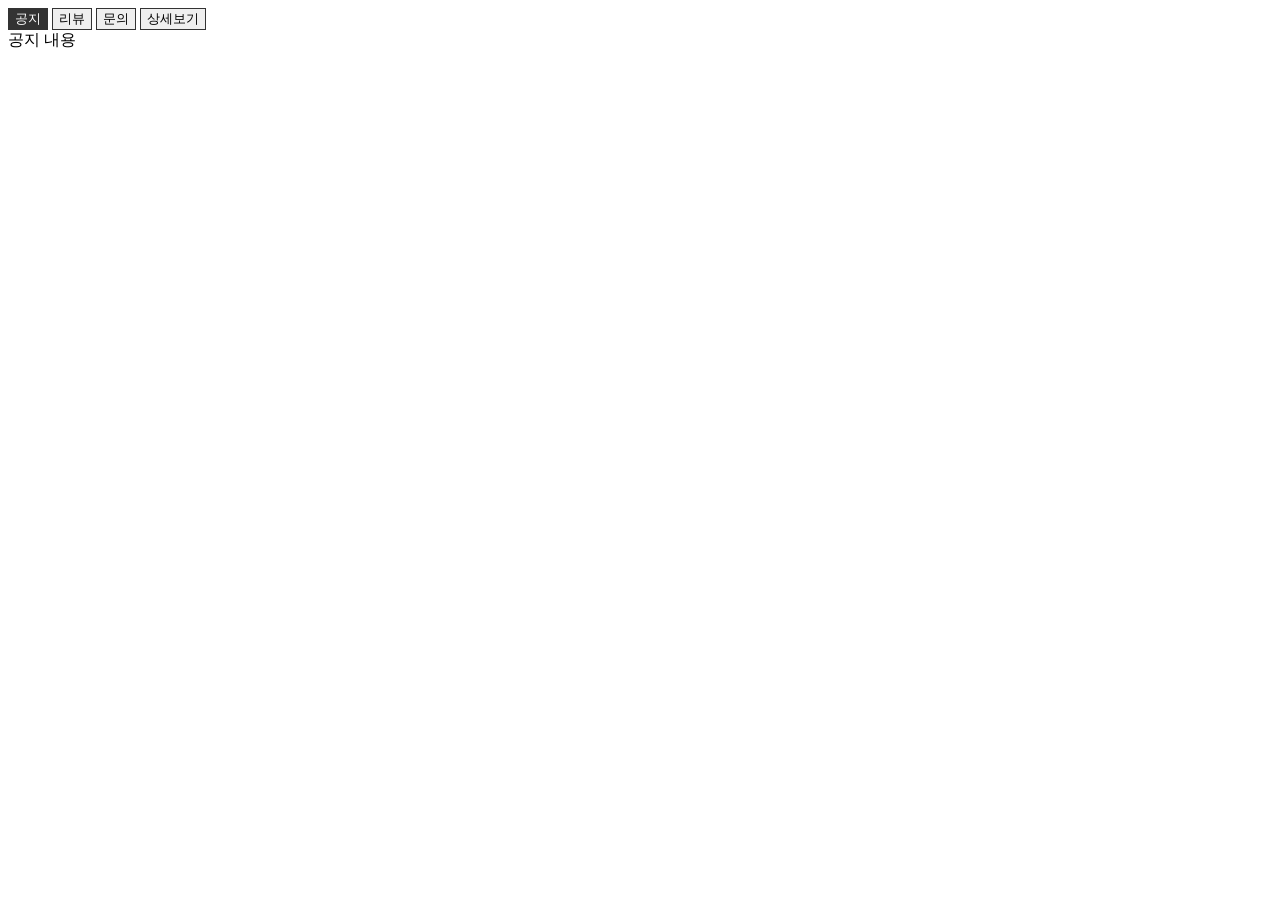
<file: index.html>
<!doctype html>
<html lang="ko">
  <head>
    <meta charset="UTF-8" />
    <meta name="viewport" content="width=device-width, initial-scale=1.0" />
    <title>tap 기능</title>
    <style>
      .tab-content {
        display: none;
      }
      .tab-btn {
        /* border: none; */
        border: 1px solid #333;
      }
      .tab-btn.active {
        background-color: #333;
        color: #fff;
        /* border: none; */
      }
      .tab-content.active {
        display: block;
      }
      /* 상세보기 */
      .detail-wrap {
        width: 200px;
        position: relative;
      }
      .imgBox {
        width: 200px;
        height: 100px;
        overflow: hidden;
        background-color: red;
      }
      .imgBox img {
        display: block;
        width: 100%;
      }
      .imgBox.active {
        height: auto;
      }
      .more-btn {
        margin: auto;
        display: block;
      }
      .fade-area {
        position: absolute;
        bottom: 0;
        left: 0;
        display: flex;
        width: 100%;
        justify-content: center;
        background:linear-gradient(rgba(255,255,255,0),rgba(255,255,255,1));
    </style>
  </head>
  <body>
    <div class="tab-menu">
      <button class="tab-btn active">공지</button>
      <button class="tab-btn">리뷰</button>
      <button class="tab-btn">문의</button>
      <button class="tab-btn">상세보기</button>
    </div>
    <!-- 탭 내용 -->
    <div class="tab-content active">공지 내용</div>
    <div class="tab-content">리뷰 내용</div>
    <div class="tab-content">문의 내용</div>
    <div class="tab-content detail-wrap">
      <div class="imgBox">
        <img src="images/KakaoTalk_20260506_145415689.png" alt="" />
      </div>
      <div class="fade-area">
        <button class="more-btn">더보기</button>
      </div>
    </div>
    <script>
      const btns = document.querySelectorAll(".tab-btn");
      const contents = document.querySelectorAll(".tab-content");
      btns.forEach((btn, index) => {
        // console.log(btn, index);
        btn.addEventListener("click", () => {
          // console.log("click");
          //1.모든버튼 off
          btns.forEach((b) => b.classList.remove("active"));
          //2.모든내용 off
          contents.forEach((c) => c.classList.remove("active"));
          //3.클릭한 버튼을 on
          btn.classList.add("active");
          //4.같은번호 내용을 on
          contents[index].classList.add("active");
          //   console.log(contents[index]);
        });
      });
      // 상세 더보기 버튼 클릭시
      const detailBtn = document.querySelector(".more-btn");
      const imgBox = document.querySelector(".imgBox");
      detailBtn.addEventListener("click", () => {
        imgBox.classList.toggle("active");
        // 버튼 글자 바꾸기
        if (imgBox.classList.contains("active")) {
          detailBtn.textContent = "접기";
        } else {
          detailBtn.textContent = "더보기";
        }
      });
    </script>
  </body>
</html>
</file>
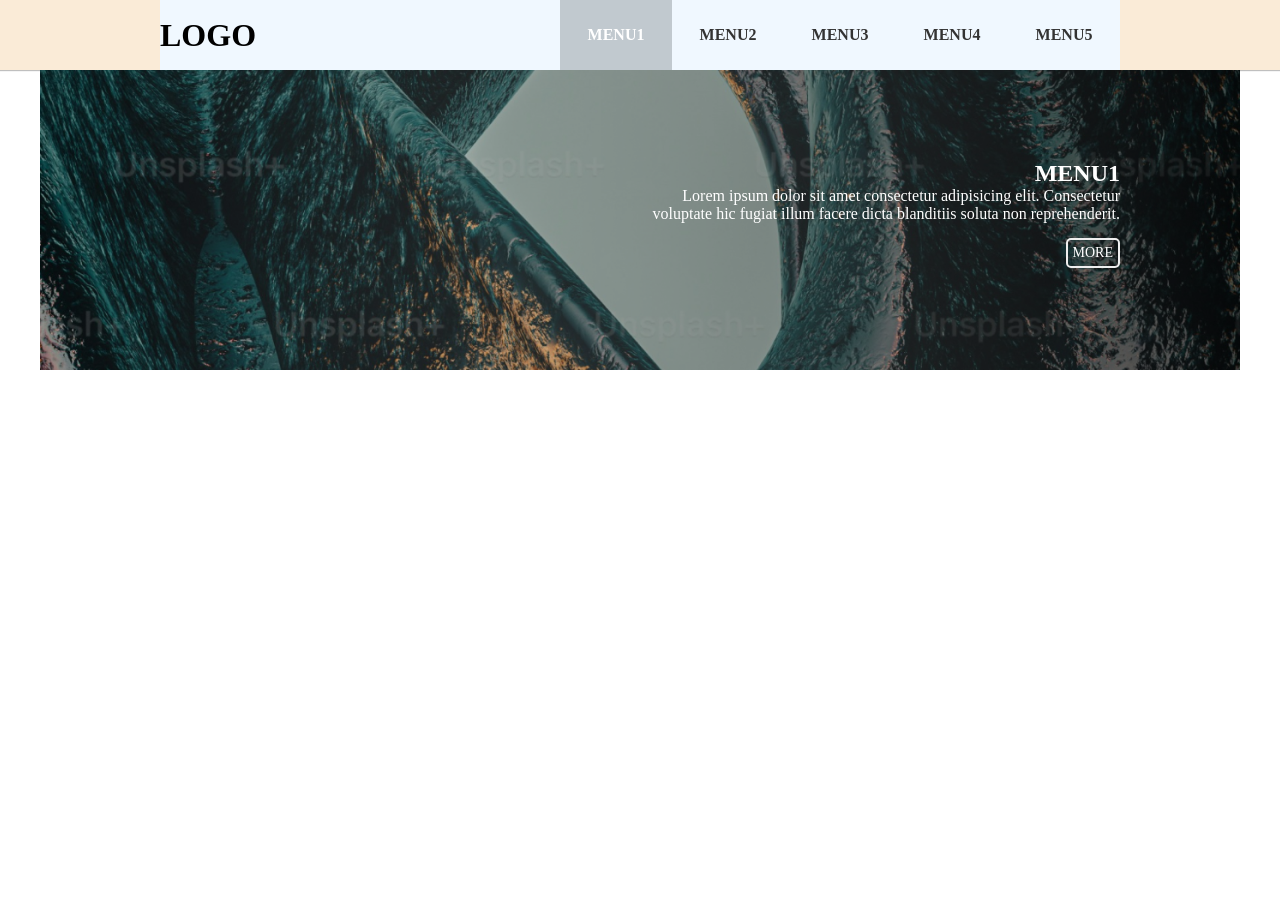
<file: tab_site.html>
<!doctype html>
<html lang="ko">
  <head>
    <meta charset="UTF-8" />
    <meta name="viewport" content="width=device-width, initial-scale=1.0" />
    <title>tab버튼 예제</title>
    <link rel="stylesheet" href="css/tab.css" />
    <script src="js/tab.js"></script>
  </head>
  <body>
    <div class="wrap" id="work">
      <header class="header">
        <div class="inner">
          <h1>LOGO</h1>
          <ul class="tab-nav">
            <li><a href="#work01" class="active">MENU1</a></li>
            <li><a href="#work02">MENU2</a></li>
            <li><a href="#work03">MENU3</a></li>
            <li><a href="#work04">MENU4</a></li>
            <li><a href="#work05">MENU5</a></li>
          </ul>
        </div>
      </header>
      <!-- 보이는 영역 -->
      <div class="section">
        <section class="tabitem active" id="work01">
          <div class="img-wrap">
            <img src="images/Frame 1.png" alt="work01" />
          </div>
          <div class="content">
            <h2 class="title">MENU1</h2>
            <p>
              Lorem ipsum dolor sit amet consectetur adipisicing elit.
              Consectetur voluptate hic fugiat illum facere dicta blanditiis
              soluta non reprehenderit.
            </p>
            <a href="#" class="read-more">MORE</a>
          </div>
        </section>
        <section class="tabitem" id="work02">
          <div class="img-wrap">
            <img src="images/Frame 2.png" alt="work02" />
          </div>
          <div class="content">
            <h2 class="title">MENU2</h2>
            <p>
              Lorem ipsum dolor sit amet consectetur adipisicing elit.
              Consectetur voluptate hic fugiat illum facere dicta blanditiis
              soluta non reprehenderit.
            </p>
            <a href="#" class="read-more">MORE</a>
          </div>
        </section>
        <section class="tabitem" id="work03">
          <div class="img-wrap">
            <img src="images/Frame 3.png" alt="work03" />
          </div>
          <div class="content">
            <h2 class="title">MENU3</h2>
            <p>
              Lorem ipsum dolor sit amet consectetur adipisicing elit.
              Consectetur voluptate hic fugiat illum facere dicta blanditiis
              soluta non reprehenderit.
            </p>
            <a href="#" class="read-more">MORE</a>
          </div>
        </section>
        <section class="tabitem" id="work04">
          <div class="img-wrap">
            <img src="images/Frame 4.png" alt="work04" />
          </div>
          <div class="content">
            <h2 class="title">MENU4</h2>
            <p>
              Lorem ipsum dolor sit amet consectetur adipisicing elit.
              Consectetur voluptate hic fugiat illum facere dicta blanditiis
              soluta non reprehenderit.
            </p>
            <a href="#" class="read-more">MORE</a>
          </div>
        </section>
        <section class="tabitem" id="work05">
          <div class="img-wrap">
            <img src="images/Frame 5.png" alt="work05" />
          </div>
          <div class="content">
            <h2 class="title">MENU5</h2>
            <p>
              Lorem ipsum dolor sit amet consectetur adipisicing elit.
              Consectetur voluptate hic fugiat illum facere dicta blanditiis
              soluta non reprehenderit.
            </p>
            <a href="#" class="read-more">MORE</a>
          </div>
        </section>
      </div>
    </div>
  </body>
</html>
</file>
<file: css/tab.css>
* {
  margin: 0;
  padding: 0;
  box-sizing: border-box;
}
ul,
li {
  list-style: none;
}
a {
  color: #333;
  text-decoration: none;
}
.header {
  width: 100%;
  line-height: 70px;
  background-color: antiquewhite;
  box-shadow: 0 1px 1px rgba(0, 0, 0, 0.25);
}
.header .inner {
  max-width: 960px;
  display: flex;
  justify-content: space-between;
  margin: auto;
  background-color: aliceblue;
}
.tab-nav {
  width: 560px;
  display: flex;
  text-align: center;
  align-items: center;
  /* justify-content: space-between; */
}
.tab-nav li {
  width: calc(100% / 5);
}
.tab-nav li a {
  display: block;
  font-weight: bold;
}
.tab-nav li a:hover,
.tab-nav li a.active {
  background-color: rgb(193, 201, 207);
  color: #fff;
}
/* 이미지영역 */
.section {
  width: 1200px;
  margin: auto;
  position: relative;
}
.tabitem {
  display: none;
  position: absolute;
  top: 0;
  left: 0;
}
.tabitem.active {
  display: block;
}
.tabitem img {
  width: 100%;
  display: block;
}
.content {
  width: 40%;
  position: absolute;
  top: 30%;
  right: 10%;
  color: #fff;
  text-align: right;
}
.read-more {
  display: inline-block;
  padding: 5px;
  border: 2px solid #eee;
  font-size: 14px;
  border-radius: 5px;
  color: #fff;
  margin-top: 15px;
}
</file>
